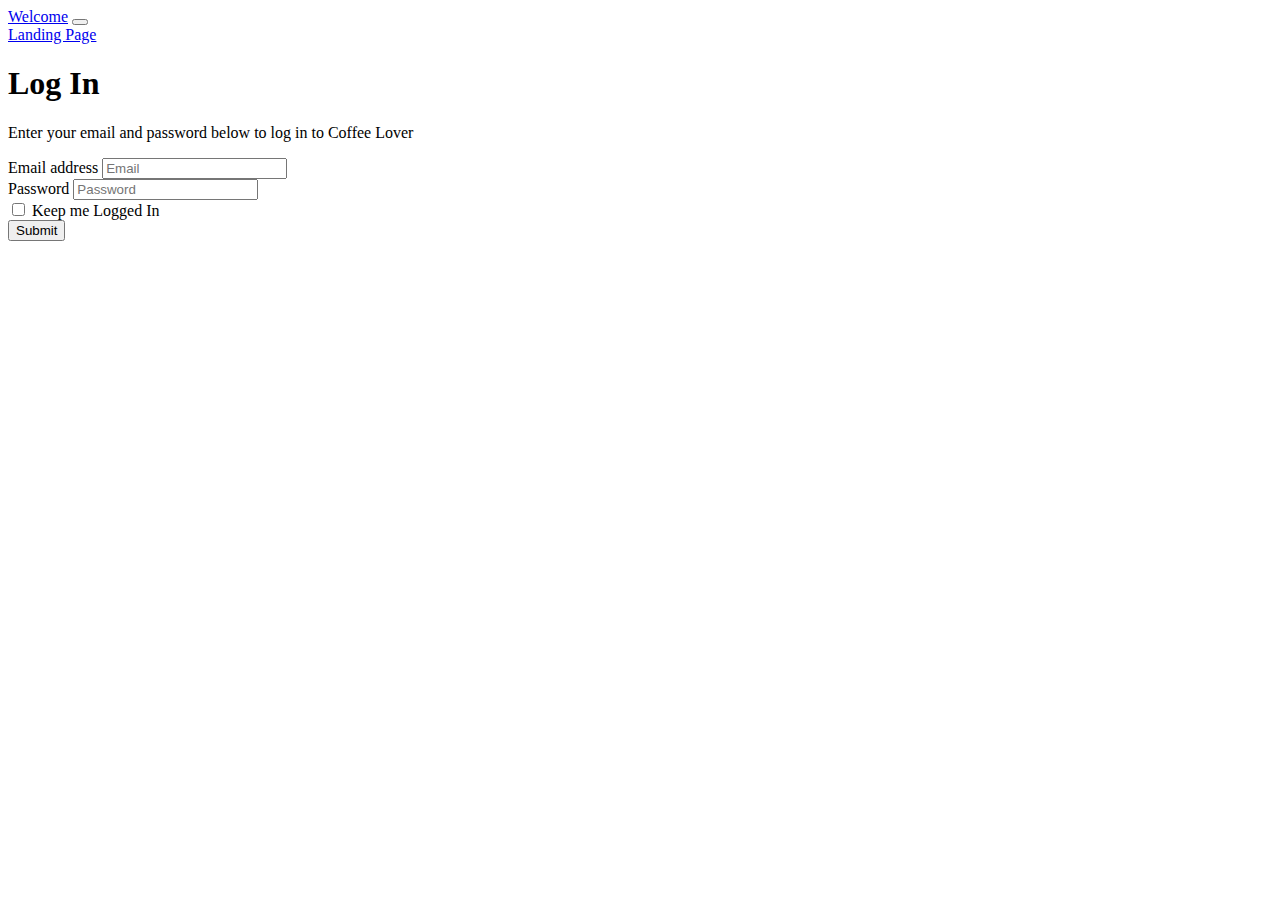
<file: navbar-mydetails.html>
<!DOCTYPE html>
<html>
  <head>
    <meta charset="utf-8">
    <title>Bootstrap Project Signup</title>
    <!-- Latest compiled and minified CSS -->
    <link rel="stylesheet" href="https://stackpath.bootstrapcdn.com/bootstrap/4.1.3/css/bootstrap.min.css"
    integrity="sha384-MCw98/SFnGE8fJT3GXwEOngsV7Zt27NXFoaoApmYm81iuXoPkFOJwJ8ERdknLPMO" crossorigin="anonymous">

  </head>
  <body>

    <!-- NAVBAR  -->

    <nav class="navbar navbar-expand-lg navbar-dark bg-dark">
      <a class="navbar-brand" href="#">Welcome</a>

      <!-- Add a "hamburger". Remember to add jQuery and JavaScript CDNs -->
      <!-- at the bottom of the body section for this to work -->
      <button class="navbar-toggler" type="button" data-toggle="collapse" data-target="#bs-example-navbar-collapse-1" aria-controls="bs-example-navbar-collapse-1" aria-expanded="false" aria-label="Toggle navigation">
        <span class="navbar-toggler-icon"></span>
      </button>

      <!-- Add a link to the Signup page -->
      <div class="collapse navbar-collapse" id="bs-example-navbar-collapse-1">
        <div class="navbar-nav">
          <a class="nav-item nav-link" href="Bootstrap_Solution_Main.html">Landing Page</a>
        </div>
      </div><!-- /.navbar-collapse -->

    </nav>

    <div class="container">
      <div class="jumbotron">
        <h1 class="display-4">Log In</h1>
        <p class="lead">Enter your email and password below to log in to Coffee Lover</p>
      </div><!-- /.jumbotron -->

      <form>
          <div class="form-group">
            <label for="exampleInputEmail1">Email address</label>
            <input type="email" class="form-control" id="exampleInputEmail1" placeholder="Email">
          </div>
          <div class="form-group">
            <label for="exampleInputPassword1">Password</label>
            <input type="password" class="form-control" id="exampleInputPassword1" placeholder="Password">
          </div>
          <div class="checkbox">
            <label>
              <input type="checkbox"> Keep me Logged In
            </label>
          </div>
          <button type="submit" class="btn btn-default">Submit</button>
      </form>

    </div><!-- /.container -->

  <!-- Need to have JQuery and Javascript for DropDown Actions to work -->
  <script src="https://code.jquery.com/jquery-3.3.1.slim.min.js" integrity="sha384-q8i/X+965DzO0rT7abK41JStQIAqVgRVzpbzo5smXKp4YfRvH+8abtTE1Pi6jizo" crossorigin="anonymous"></script>
  <!-- Latest compiled and minified JavaScript -->
  <script src="https://stackpath.bootstrapcdn.com/bootstrap/4.1.3/js/bootstrap.min.js" integrity="sha384-ChfqqxuZUCnJSK3+MXmPNIyE6ZbWh2IMqE241rYiqJxyMiZ6OW/JmZQ5stwEULTy" crossorigin="anonymous"></script>

  </body>
</html>
</file>
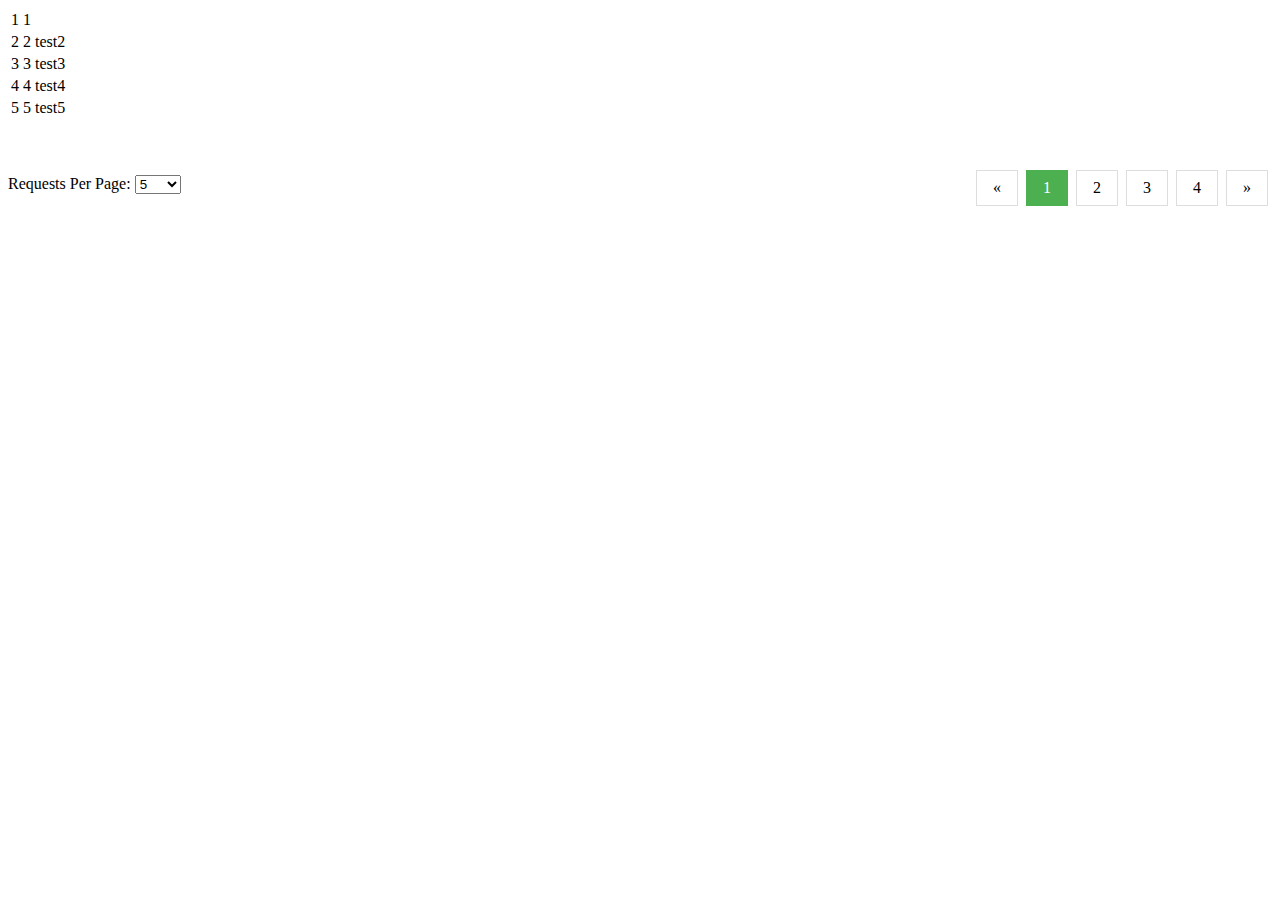
<file: try.html>
<head>
    <link rel="stylesheet" href="try.css">
</head>
<body>
    <script src="https://cdnjs.cloudflare.com/ajax/libs/jquery/3.3.1/jquery.min.js"></script>
<div>
    <table id="request-table"></table>
</div>

<div class="clearfix">
	<div class="box options">
		<label>Requests Per Page: </label>
      <select id="req_per_page" onchange="filter_requests()">
			<option>5</option>
			<option>10</option>
			<option>ALL</option>
		</select>
	</div>
	<div class="box pagination"><a href="#" id="prev_link" onclick="active_page('prev',&quot;[base64]&quot;,5)">«</a><a href="#" class="active" onclick="active_page(this,&quot;[base64]&quot;,5)">1</a><a href="#" onclick="active_page(this,&quot;[base64]&quot;,5)">2</a><a href="#" onclick="active_page(this,&quot;[base64]&quot;,5)">3</a><a href="#" onclick="active_page(this,&quot;[base64]&quot;,5)">4</a><a href="#" style="display:none;" onclick="active_page(this,&quot;[base64]&quot;,5)">5</a><a href="#" style="display:none;" onclick="active_page(this,&quot;[base64]&quot;,5)">6</a><a href="#" id="next_link" onclick="active_page('next',&quot;[base64]&quot;,5)">»</a></div>
</div>
    
    <script src="try.js"></script>

<div class="as-console-wrapper"><div class="as-console"></div></div></body>
</file>
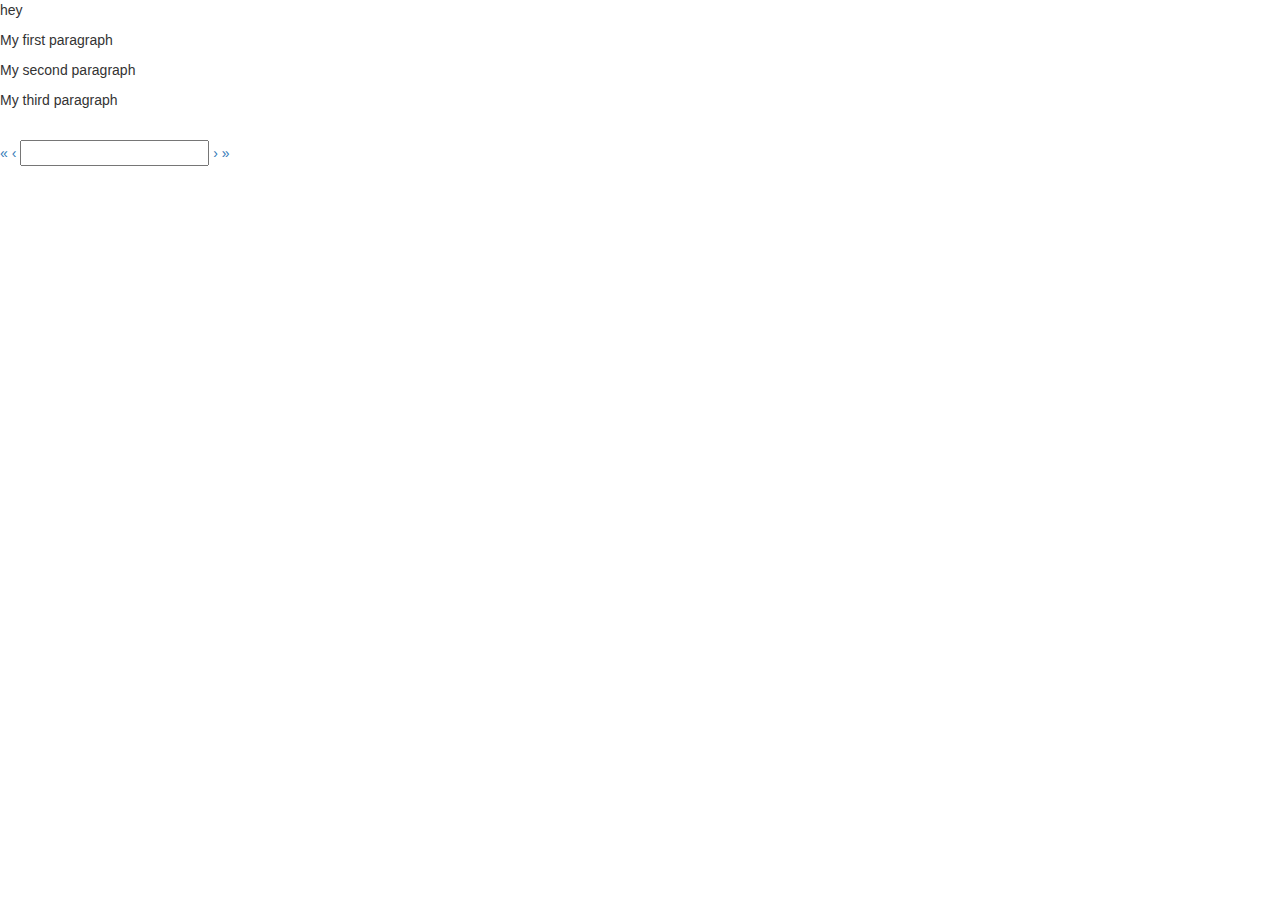
<file: try2.html>
<!DOCTYPE html>
<html lang="en" dir="ltr">
  <head>
    <meta charset="utf-8">
    <title>page</title>
    <link rel="stylesheet" href="https://stackpath.bootstrapcdn.com/bootstrap/3.4.1/css/bootstrap.min.css" integrity="sha384-HSMxcRTRxnN+Bdg0JdbxYKrThecOKuH5zCYotlSAcp1+c8xmyTe9GYg1l9a69psu" crossorigin="anonymous">

    <link rel="stylesheet"  href="try2.css">
</head>
<body>
    <p>hey</p>
    <div class="some-container">
        <p>My first paragraph</p>
        <p>My second paragraph</p>
        <p>My third paragraph</p>
    </div>
    
    <div class="pagination">
        <a href="#" class="first" data-action="first">&laquo;</a>
        <a href="#" class="previous" data-action="previous">&lsaquo;</a>               
        <input type="text" readonly="readonly" />
        <a href="#" class="next" data-action="next">&rsaquo;</a>
        <a href="#" class="last" data-action="last">&raquo;</a>
    </div>
    <script src="https://ajax.googleapis.com/ajax/libs/jquery/3.1.1/jquery.min.js"></script>
    <script src="https://code.jquery.com/jquery-3.3.1.slim.min.js" integrity="sha384-q8i/X+965DzO0rT7abK41JStQIAqVgRVzpbzo5smXKp4YfRvH+8abtTE1Pi6jizo" crossorigin="anonymous"></script>
 <!-- Latest compiled and minified JavaScript -->
    <script src="try2.js"></script>

</body>
</html>
</file>
<file: try.css>
.box {
	float: left;
	padding: 50px 0px;
}

.clearfix::after {
	clear: both;
	display: table;
}

.options {
	margin: 5px 0px 0px 0px;
	float: left;
}

.pagination {
	float: right;
}

.pagination a {
	color: black;
	float: left;
	padding: 8px 16px;
	text-decoration: none;
	transition: background-color .3s;
	border: 1px solid #ddd;
	margin: 0 4px;
}

.pagination a.active {
	background-color: #4CAF50;
	color: white;
	border: 1px solid #4CAF50;
}

.pagination a:hover:not(.active) {
	background-color: #ddd;
}
</file>
<file: try2.css>
.container {
    margin-top: 20px;
  }
  .page {
    display: none;
  }
  .page-active {
    display: block;
  }
</file>
